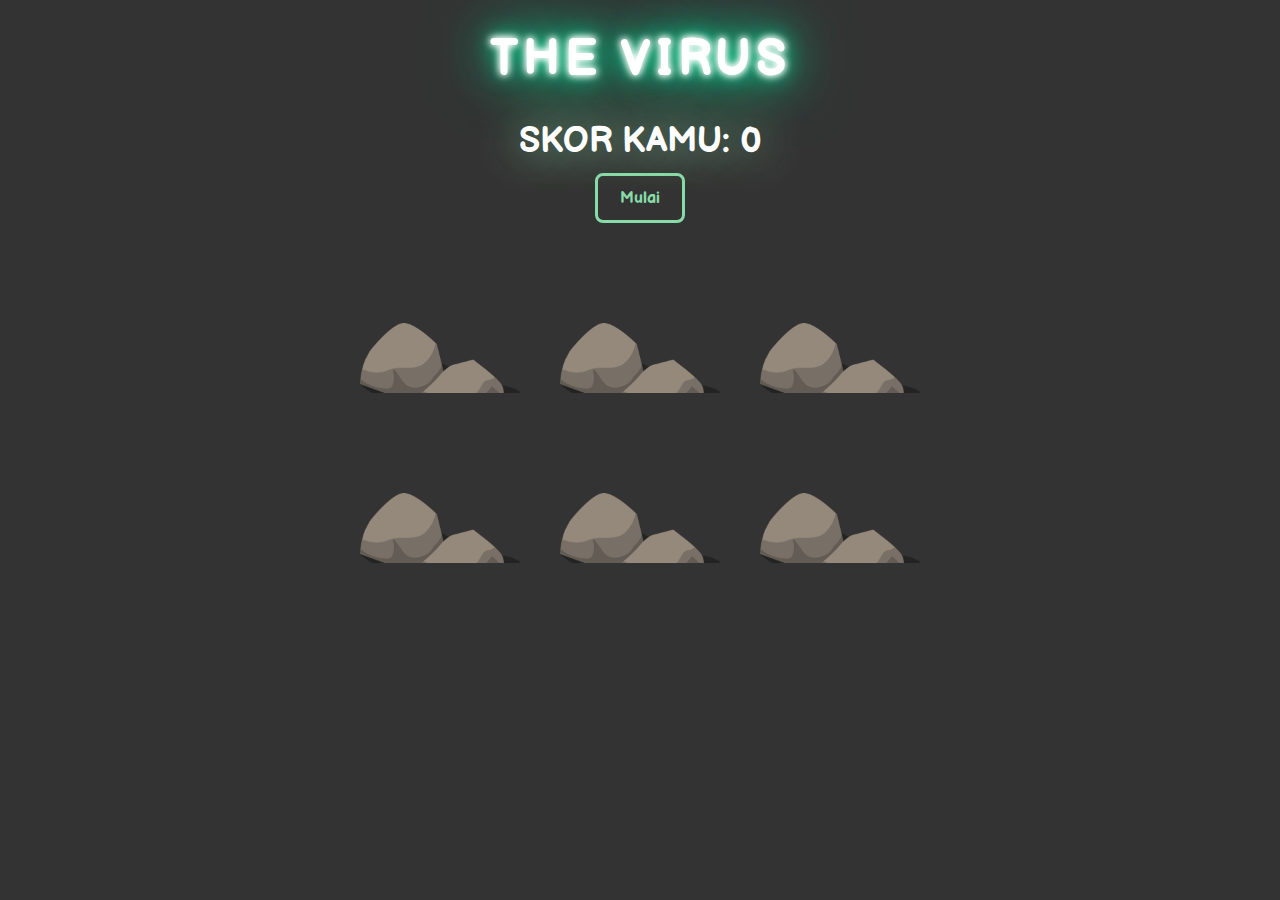
<file: the-virus/index.html>
<!DOCTYPE html>
<html lang="en">

<head>
  <meta charset="UTF-8">
  <meta name="viewport" content="width=device-width, initial-scale=1.0">
  <title>THE VIRUS</title>
  <link rel="preconnect" href="https://fonts.googleapis.com">
  <link rel="preconnect" href="https://fonts.gstatic.com" crossorigin>
  <link href="https://fonts.googleapis.com/css2?family=Balsamiq+Sans&display=swap" rel="stylesheet">
  <link rel="icon" type="image/icon" href="img/virus.png">
  <link rel="stylesheet" href="css/style.css">
</head>

<body style="background-color: #333;">
  <h1>THE VIRUS</h1>

  <div class="skor-kamu">
    <h3>SKOR KAMU:</h3>
    <h3 class="papan-skor">0</h3>
  </div>
  
  <button type="button" class="mulai" onclick="mulai()">Mulai</button>

  <div class="container">
    <div class="batu">
      <div class="virus"></div>
    </div>
    <div class="batu">
      <div class="virus"></div>
    </div>
    <div class="batu">
      <div class="virus"></div>
    </div>
    <div class="batu">
      <div class="virus"></div>
    </div>
    <div class="batu">
      <div class="virus"></div>
    </div>
    <div class="batu">
      <div class="virus"></div>
    </div>
  </div>

  <audio src="audio/Pop.mp3" id="pop"></audio>
  <script src="js/script.js"></script>
</body>

</html>
</file>
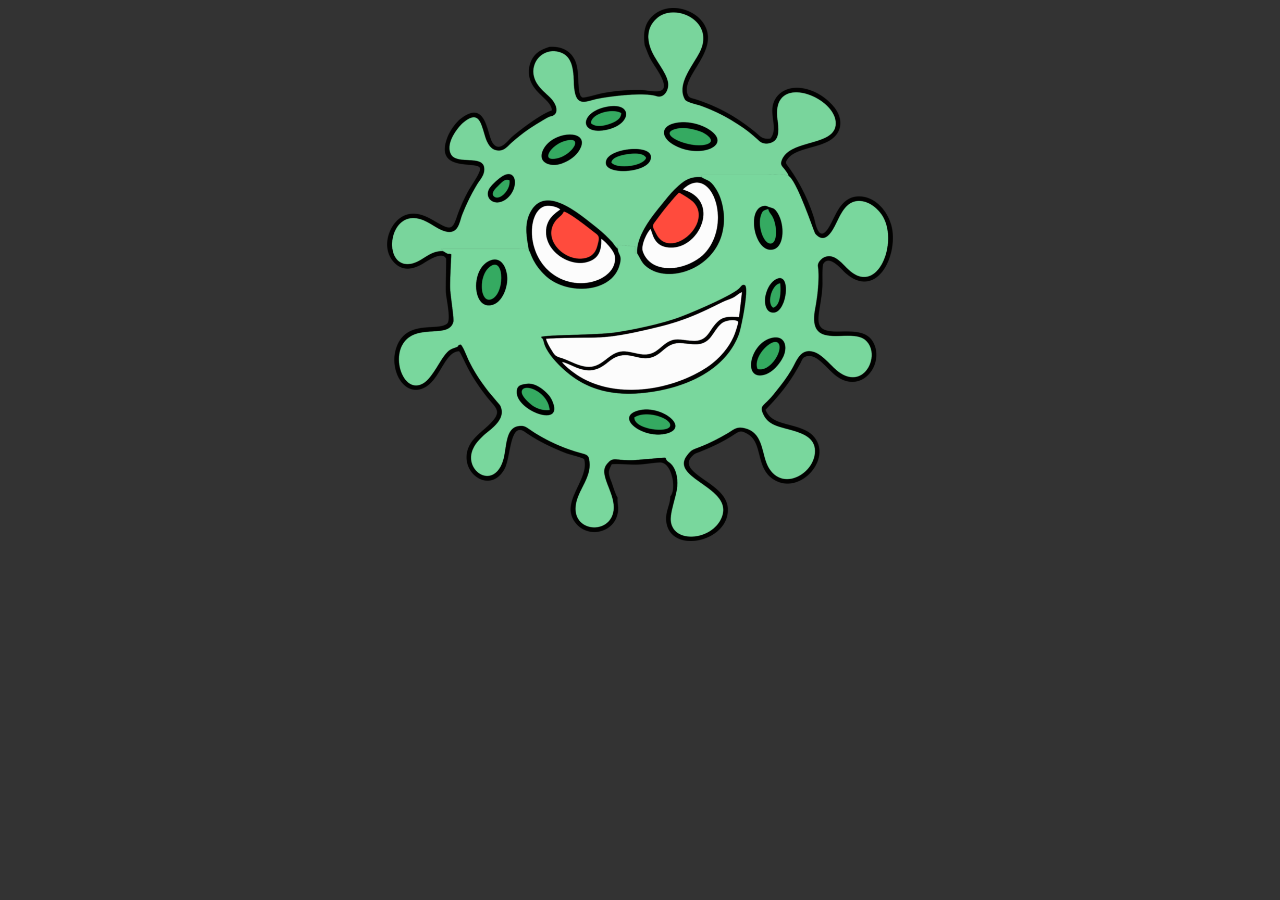
<file: the-virus/testing.html>
<!DOCTYPE html>
<html lang="en">
<head>
  <meta charset="UTF-8">
  <meta http-equiv="X-UA-Compatible" content="IE=edge">
  <meta name="viewport" content="width=device-width, initial-scale=1.0">
  <title>Document</title>
</head>

<style>
  body {
    background-color: #333;
  }

  img {
    width: 40%;
    animation: jedagJedug 3s infinite;
    margin-left: 30%;
  }

  @keyframes jedagJedug {
    0% {
      width: 25%;
    }
    50% {
      width: 30%;
    }
    100% {
        width: 25%;
    }
}
</style>

<body>
  <img src="img/virus.png" alt="">
</body>
</html>
</file>
<file: the-virus/css/style.css>
*, html {
  margin: 0;
  padding: 0;
}

h1, h2 {
  font-size: 50px;
  text-align: center;
  font-family: "Balsamiq Sans", cursive;
  margin: 30px;
  color: #fff;
  text-shadow:
    0 0 7px #fff,
    0 0 10px #fff,
    0 0 21px #0fa,
    0 0 49px #0fa,
    0 0 72px #0fa;
  letter-spacing: 5px;
}

.skor-kamu {
  display: flex;
  justify-content: center;
  gap: 10px;
  font-size: 30px;
  text-align: center;
  font-family: "Balsamiq Sans", cursive;
  margin: 10px;
  color: white;
  text-shadow: 0px 0px 43px rgba(136,218,166,1);
}

button {
  display: block;
  margin: auto;
  width: 90px;
  height: 50px;
  font-size: 1rem;
  font-weight: bolder;
  font-family: "Balsamiq Sans", cursive;
  border: 3px solid #88daa6;
  border-radius: 8px;
  color: #88daa6;
  background-color: #333;
  transition: .2s;
  cursor: pointer;
}

button:hover {
  background-color: #88daa6;
  color: #333;
  box-shadow: 0px 0px 20px 0px rgba(136,218,166,1);
-webkit-box-shadow: 0px 0px 20px 0px rgba(136,218,166,1);
-moz-box-shadow: 0px 0px 20px 0px rgba(136,218,166,1);
}

.container {
  width: 600px;
  margin: auto;
  cursor: url(../img/palu1.png), auto;
}

.container:active {
  cursor: url(../img/palu2.png), auto;
}

.batu {
  width: 200px;
  height: 170px;
  position: relative;
  overflow: hidden;
  float: left;
}

.batu::after {
  content: '';
  display: block;
  width: 200px;
  height: 100px;
  background: url(../img/batu.png) bottom center no-repeat;
  background-size: 80%;
  position: absolute;
  bottom: -20px;
  stroke: 2px black;
}

.virus {
  width: 100%;
  height: 100%;
  background: url(../img/virus.png) bottom center no-repeat;
  background-size: 40%;
  position: absolute;
  top: 100px;
  transition: top 0.3s;
}

.batu.muncul .virus {
  top: -15px;
}
</file>
